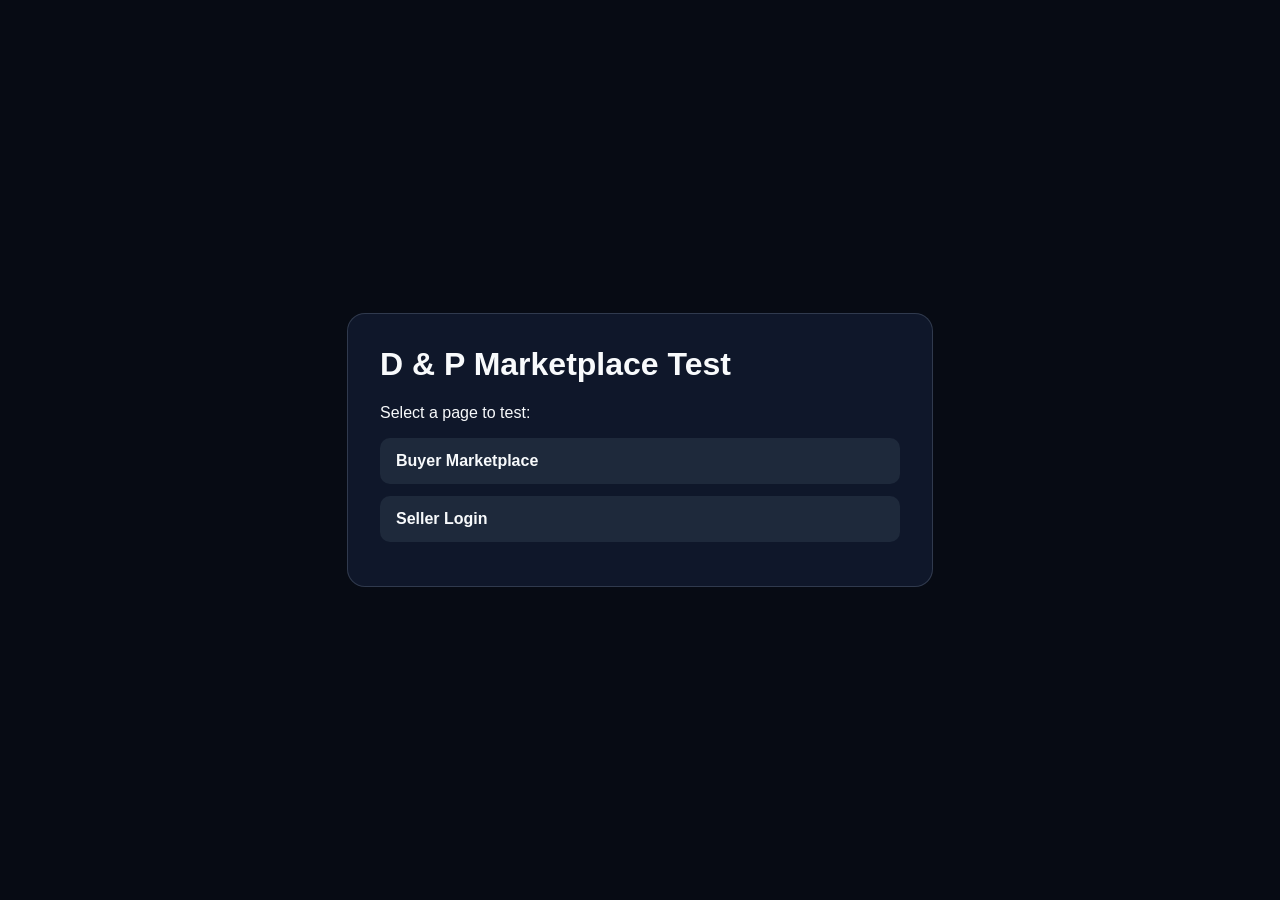
<file: index.html>
<!doctype html>
<html lang="en">
  <head>
    <meta charset="UTF-8" />
    <meta name="viewport" content="width=device-width, initial-scale=1.0" />
    <title>D & P Marketplace Test</title>
    <style>
      body {
        margin: 0;
        min-height: 100vh;
        display: grid;
        place-items: center;
        font-family: Arial, sans-serif;
        background: #070b14;
        color: #f8fafc;
      }

      .card {
        width: min(520px, calc(100% - 32px));
        padding: 32px;
        border: 1px solid rgba(148, 163, 184, 0.25);
        border-radius: 18px;
        background: #0f172a;
      }

      h1 {
        margin-top: 0;
      }

      a {
        display: block;
        margin: 12px 0;
        padding: 14px 16px;
        border-radius: 10px;
        background: #1e293b;
        color: #f8fafc;
        text-decoration: none;
        font-weight: 700;
      }

      a:hover {
        background: #334155;
      }
    </style>
  </head>
  <body>
    <main class="card">
      <h1>D & P Marketplace Test</h1>
      <p>Select a page to test:</p>

      <a href="mp.html" data-replace="mp.html">Buyer Marketplace</a>
      <a href="seller-login.html" data-replace="seller-login.html"
        >Seller Login</a
      >

      <script>
        document.querySelectorAll("[data-replace]").forEach((link) => {
          link.addEventListener("click", (event) => {
            event.preventDefault();
            window.location.replace(link.dataset.replace);
          });
        });
      </script>
    </main>
  </body>
</html>
</file>
